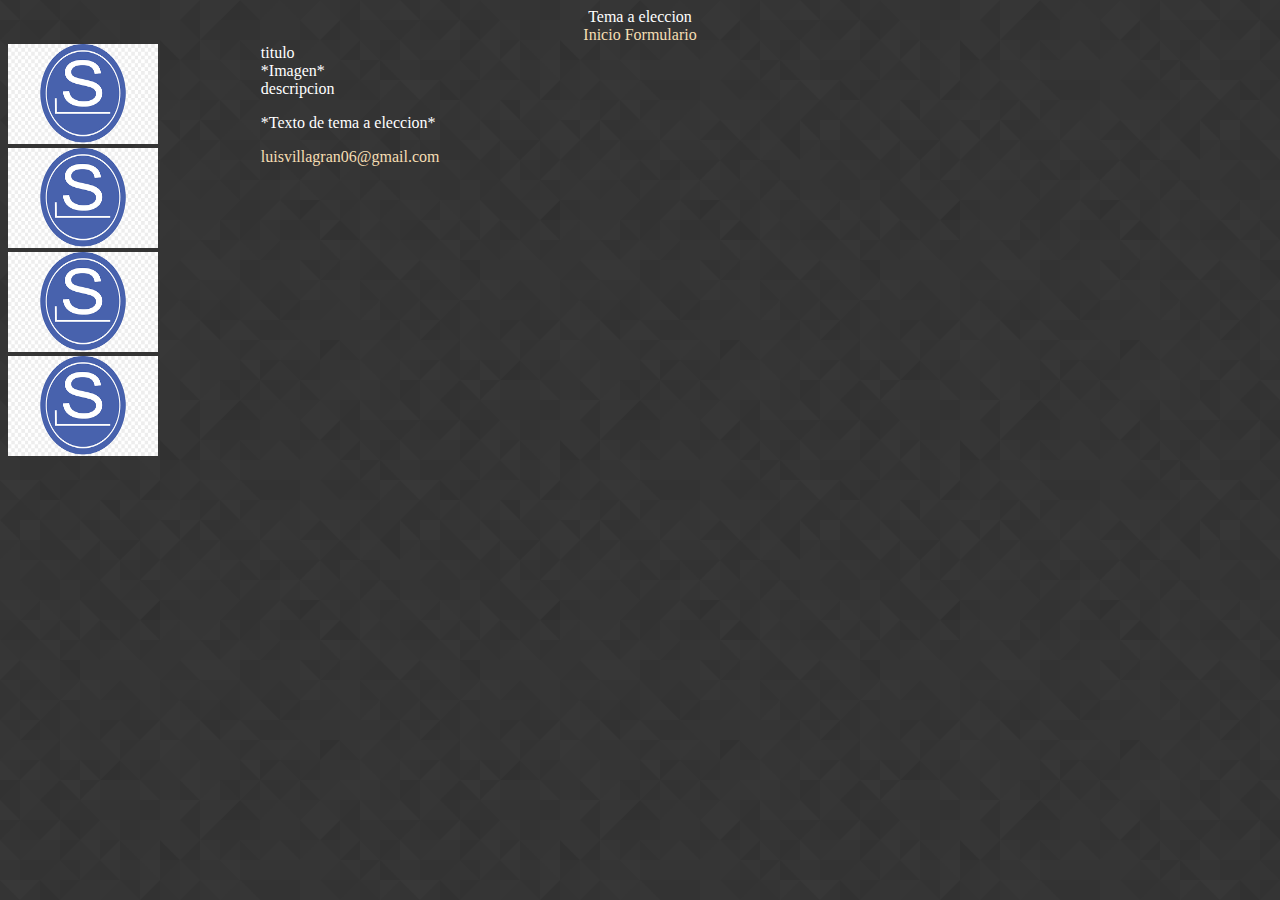
<file: Luis_Villagran/Index.html>
<!DOCTYPE html>
<html>

<head>
    <title>Trabajo 1</title>
    <meta charset="UTF-8">
    <link rel="stylesheet" type="text/css" href="css/estilos.css">
</head>

<body>
    <header>
        <span>Tema a eleccion</span>
        <nav>
            <a href="Index.html">Inicio</a>
            <a href="Formulario.html">Formulario</a>
        </nav>
    </header>

    <section id="seccion1">
        <div>
            <a href="img\slackware.png"></a><img src="img\slackware.png">
            <img src="img\slackware.png">
            <img src="img\slackware.png">
            <img src="img\slackware.png">
        </div>
    </section>
    <section id="seccion2">
        <div>titulo</div>
        <div>
            *Imagen*
        </div>
        <div>descripcion</div>

        <p>
            *Texto de tema a eleccion*
        </p>
    </section>
    <footer>
        <a href="mailto:luisvillagran06@gmail.com">luisvillagran06@gmail.com</a>
    </footer>
</body>

</html>
</file>
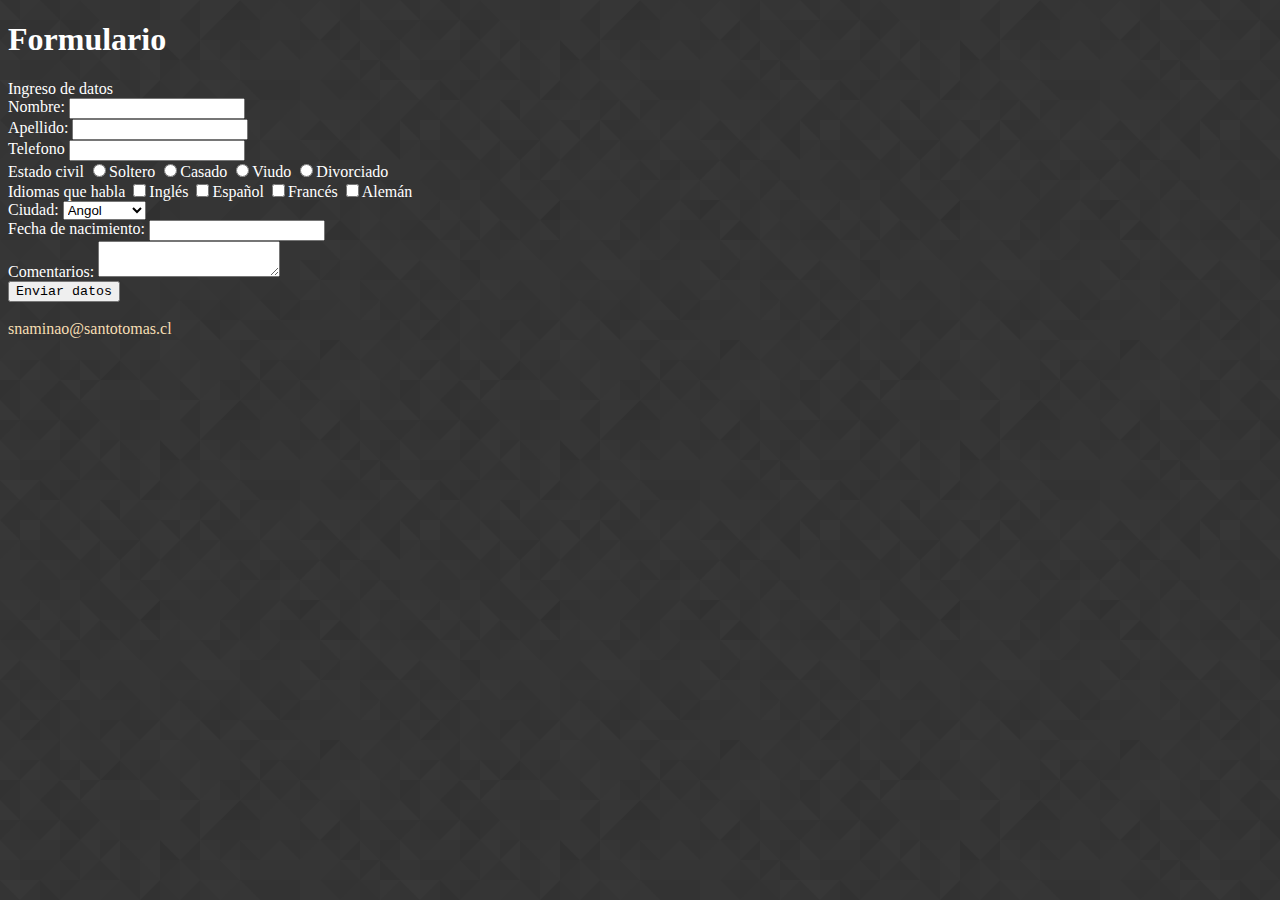
<file: Luis_Villagran/Formulario.html>
<!DOCTYPE html>

<head>
    <title>Mi primera página</title>
    <meta charset="utf-8">
    <link rel="stylesheet" type="text/css" href="css/estilos.css">
</head>

<body>
    <h1>Formulario</h1>
    Ingreso de datos
    <form action="" method="POST">
        Nombre: <input type="text" name="nombre" id="nombre">
        <br>Apellido: <input type="text" name="ap" id="ap">
        <br>Telefono <input type="tel" name="tel" id="tel" >
        <br>Estado civil 
        <input type="radio" name="est_civil" id="est_civil1" value="Soltero">Soltero
        <input type="radio" name="est_civil" id="est_civil2" value="casado">Casado
        <input type="radio" name="est_civil" id="est_civil3" value="viudo">Viudo
        <input type="radio" name="est_civil" id="est_civil4" value="divorciado">Divorciado
        <br>Idiomas que habla
        <input type="checkbox" name="idioma" id="idioma1" value="Inglés">Inglés
        <input type="checkbox" name="idioma" id="idioma2" value="Español">Español
        <input type="checkbox" name="idioma" id="idioma3" value="Francés">Francés
        <input type="checkbox" name="idioma" id="idioma4" value="Alemán">Alemán
        <br>
        Ciudad: 
        <select name="ciudad" id="ciudad">
            <option value="Angol">Angol</option>
            <option value="Collipulli">Collipulli</option>
            <option value="Temuco">Temuco</option>
            <option value="Melipeuco">Melipeuco</option>
            <option value="Traiguén">Traiguén</option>
        </select>
        <br>
        Fecha de nacimiento:
        <input date="">
        <br>
        Comentarios: 
        <textarea name="comentario" id="comentario"></textarea>
        <br>
        <input type="submit" name="btEnviar" id="btEnviar" value="Enviar datos">
    </form>

    <br>
    <a href="mailto:snaminao@santotomas.cl">snaminao@santotomas.cl</a>
    </body>

</html>
</file>
<file: Luis_Villagran/css/estilos.css>
body{
    background-image: url("../img/fondo1.png");
    color: white;
    background-repeat: repeat;  
    background-attachment:fixed;
}
#seccion2{
    padding-left: 20px;
    padding-right: 20px;
}
p{

}
#seccion1{
    width: 20%;
    float: left;
}

#seccion1 img{
    width: 150px;
    height: 100px;
}
a:link{
    color:wheat;
    text-decoration: none;
}
a:visited{
    color: aqua;
}
a:hover{
    color:greenyellow;
}
nav{
    text-align: center;
}
header{
    height: 20%;
    text-align: center;
}
header span{
    margin: auto;
}
footer{
    clear: none;
}
input{
    font-family: 'Courier New', Courier, monospace
}
</file>
